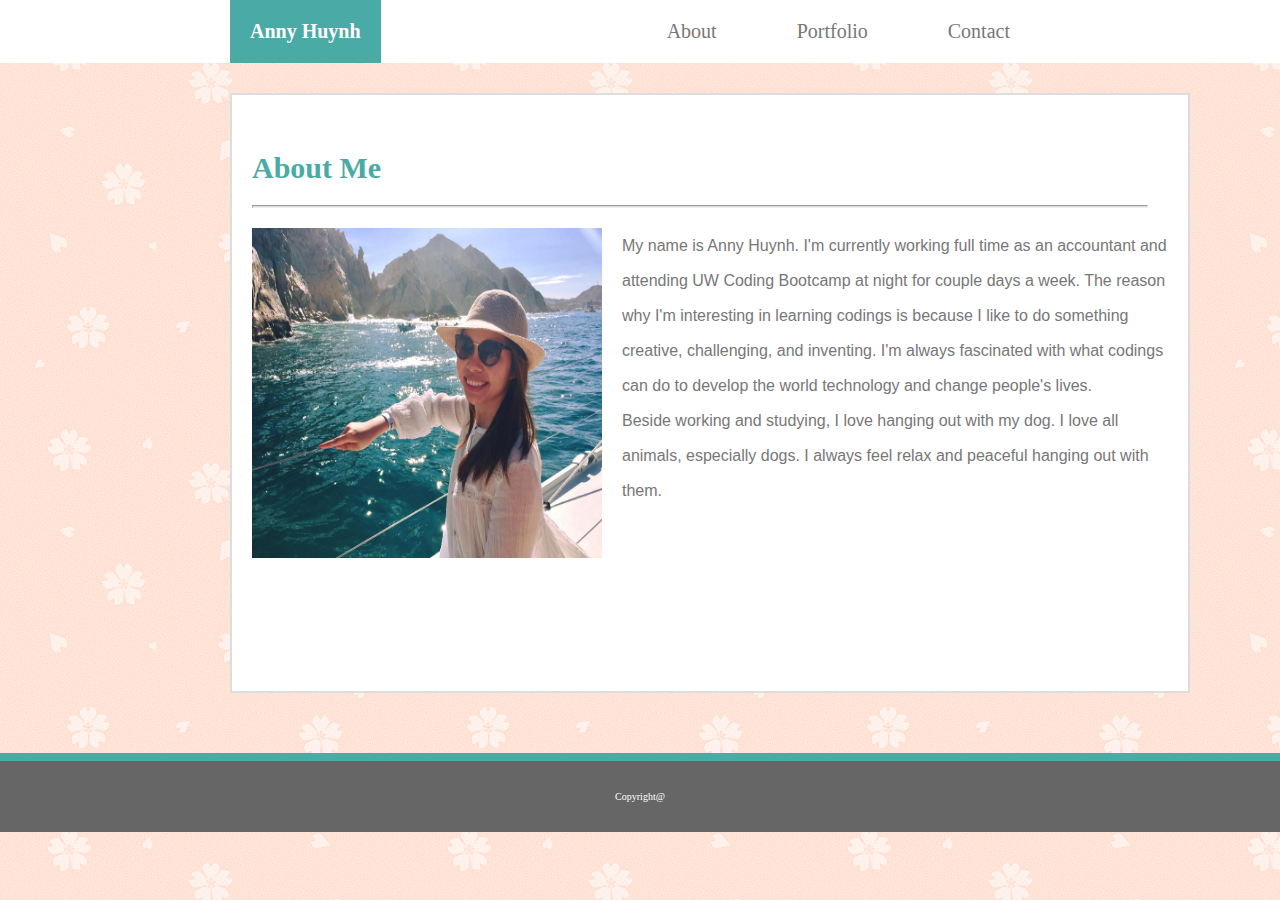
<file: index.html>
<!DOCTYPE html>
<html>
<head>
  <title>My First Portfolio</title>

  <link rel="stylesheet" type="text/css" href="assets/css/style.css" />
 
</head>

<body>
<header class="header">
  <nav class="main">
      <div class="name">Anny Huynh</div>
      <ul>
      <li><a class="contact" href="contact.html">Contact</a></li> 
      <li><a class="portfolio" href="Portfolio.html">Portfolio</a></li>
      <li><a class="about" href="index.html">About</a></li>
      </ul> 
    </nav>
    
</header>

<Section class="container">
<div class="wrapping">
  <div class="bodyheader">About Me</div>
  <hr class="underline">
  <img id="profile-pic" src="assets/images/AnnyHuynh.jpg">
  <div id="paragraphs">
    <p id="p1">
        My name is Anny Huynh. I'm currently working full time as an accountant and attending UW Coding Bootcamp at night for couple days a week. The reason why I'm interesting in learning codings is because I like to do something creative, challenging, and inventing. I'm always fascinated with what codings can do to develop the world technology and change people's lives.
    </p>
    <p id="p2">
        Beside working and studying, I love hanging out with my dog. I love all animals, especially dogs. I always feel relax and peaceful hanging out with them.
    </p>
  </div>
</div>

</Section>

<footer class="copyright">Copyright@</footer>
  
</body>

</html>
</file>
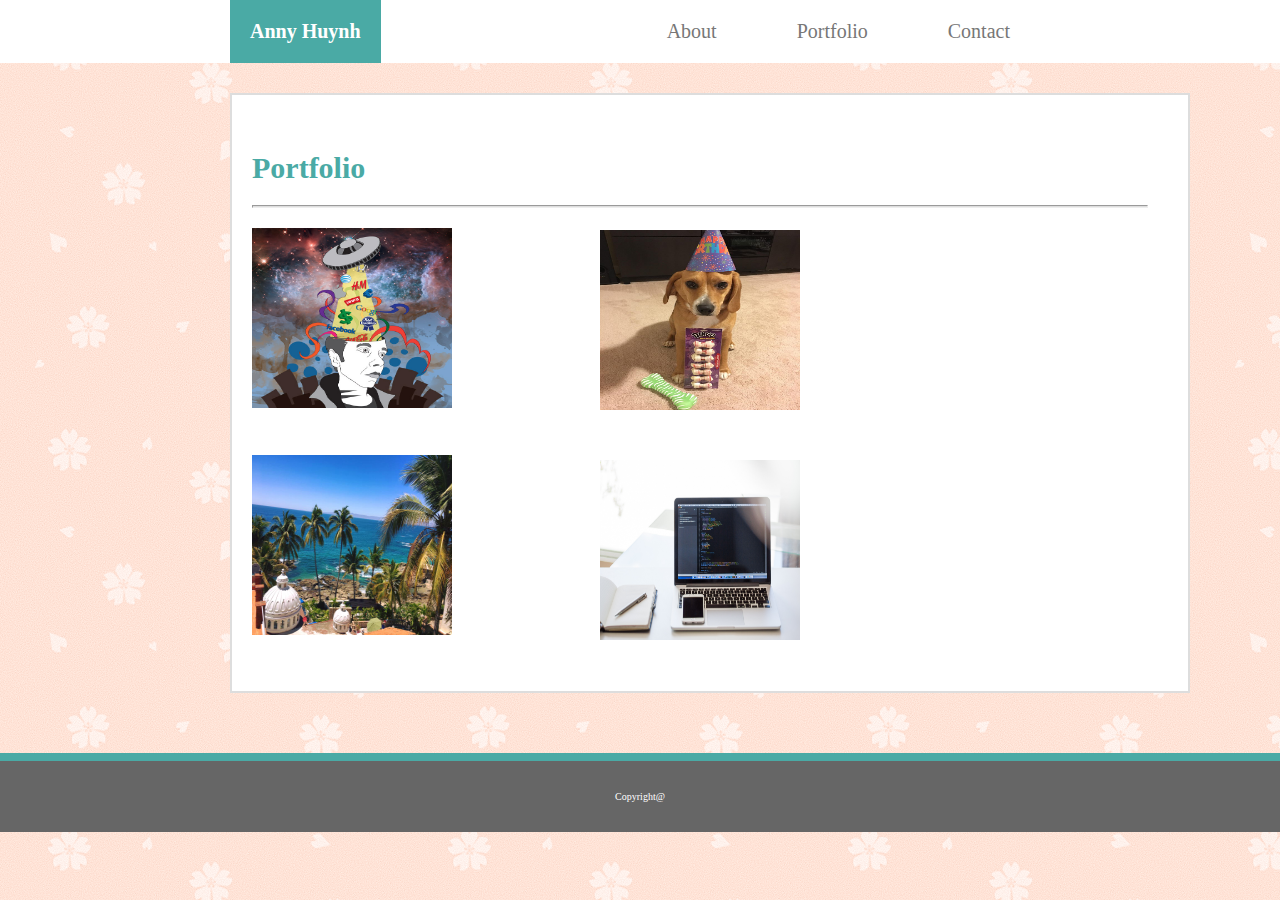
<file: Portfolio.html>
<!DOCTYPE html>
<html>
<head>

  <title>Portfolio</title>
  <link rel="stylesheet" type="text/css" href="assets/css/style.css" />

</head>

<body>

  <header class="header">
    <nav class="main">
      <div class="name">Anny Huynh</div>
      <ul> 
        <li><a class="contact" href="contact.html">Contact</a></li> 
        <li><a class="portfolio" href="Portfolio.html">Portfolio</a></li>
        <li><a class="about" href="index.html">About</a></li>
      </ul>  
      </nav>
      
  </header>
  <div class="container">
    <div class="wrapping">
      <div class="bodyheader">Portfolio</div>
      <hr class="underline">
    <div id="pic-container">
      <div id="image-col1">
        <img id="image1" src="assets/images/artistic.jpg" alt="Coding Artist Pic">
        <br><br>
        <img id="image2" src="assets/images/Travel.jpg" alt="Travel Pic">
      </div>
    </div>
      <div id="image-col2">
        <img id="image3"
        src="assets/images/Kiwi3.jpg" alt="Dog Pic">
        <br><br>
        <img id="image4"
        src="assets/images/Coding.jpg" alt="Coding Pic">
      </div>
    </div>
    
  </div>

<footer class="copyright">Copyright@</footer>
</body>


</html>
</file>
<file: assets/css/style.css>
*{
  margin: 0px;
  padding: 0px;
  box-sizing: border-box;
}
.header {
  background-color: #ffffff;
  font-family: Georgia, 'Times New Roman', Times, serif;
}
.name{
  margin-left: 230px;
  text-align: center;
  color:#ffffff;
  font-size: 20px;
  font-weight: bolder;
  background-color: #4aaaa5;
  float: left;
  padding: 20px;
  margin-bottom: 0px;
}
ul li{
  float: right;
  background-color: #ffffff;
  margin-top: 20px;
  color: #777777;
  text-align: center;
  list-style-type: none;
  text-decoration-style: none;
  margin-right: 40px;
  font-size: 20px;
}
ul{
  margin-right: 210px;
}
.about{
  padding: 20px;
}
.portfolio{
  padding: 20px;
}
.contact{
  padding: 20px;
}
a:hover{
  background-color: #dddddd;
}
a:visited{
  color: #777777;
}
a:link{
  color: #777777;
  text-decoration: none;
}

body {
  background-image: url("../images/sakura.png");
  display: flex;
  flex-direction: column;
}
.container{
  clear: both;
  background-color: #ffffff;
  border: 2px solid;
  border-color: #dddddd;
  color: #777777;
  font-family: Arial, Helvetica, sans-serif;
  padding-top: 35px;
  margin-bottom: 60px;
  margin-top: 30px;
  margin-left: 230px;
  line-height: 35px;
  height: 600px;
  width: 960px;
  flex: 1 0 auto;
}
.wrapping{
  padding: 20px;
}
.bodyheader{
font-size: 30px;
padding-bottom: 20px;
color: #4aaaa5;
font-weight: bolder;
font-family: Georgia, 'Times New Roman', Times, serif;
}
.underline{
  height: 3px;
  background-color: #dddddd;
  margin-right: 20px;
  margin-bottom: 20px;
}

#profile-pic{
  width: 350px;
  height: 330px;
  margin-right: 20px;
  float: left;
}

footer{
  padding: 30px;
  color: #ffffff;
  background-color: #666666;
  font-size: 10px;
  text-align: center;
  flex-shrink: 0;
  clear: both;
  display: block;
  border-top: 8px solid #4aaaa5;
}
input{
 width: 900px;
 height: 40px;
 font-size: 20px;
 color: #777777;
}
#message{
  height: 140px;
}
button{
  margin-top: 60px;
}
#submit{
  padding: 20px;
  width: 120px;
  background-color: #4aaaa5;
  color: #dddddd;
  font-size: 20px;
}
#pic-container{
  width: 900px;
  height: 420px;
  position: relative;
}
#image-col1{
  clear: both;
  margin-top: 20px;
  width: 300px;
  height:300px;
}

#image1{
  clear: both;
  width: 200px;
  height:180px;
}
#image2{
  clear: both;
  width: 200px;
  height:180px;
}
#image-col2{
  clear: both;
  position: absolute;
  top: 230px;
  left: 500px;
  float: right;
  width: 300px;
  height:300px;
}
#image3{
  clear:both;
  width: 200px;
  height:180px;
  float:right;
}
#image4{
  clear: both;
  width: 200px;
  height:180px;
  float:right;
  margin-top:50px;
}
</file>
